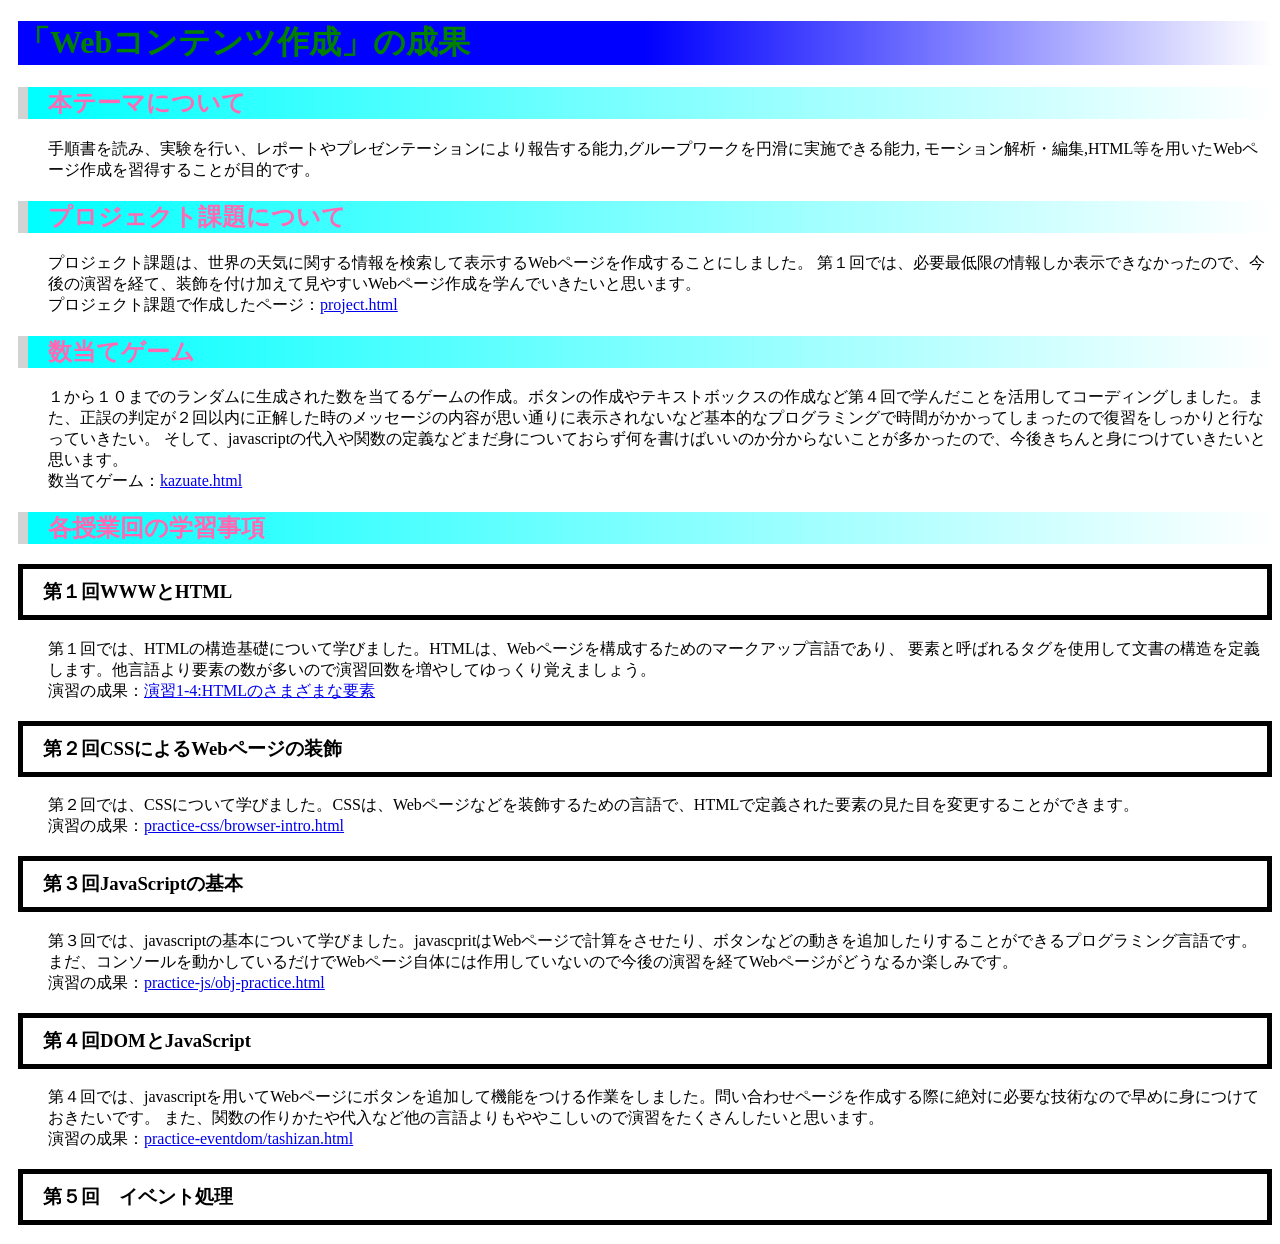
<file: index.html>
<!DOCTYPE html>
<html>
  <head>
    <meta charset="utf-8">
    <title>「Webコンテンツ作成」の成果</title>
    <link rel="stylesheet" href="style.css">
  </head>
  <body>
    <h1>「Webコンテンツ作成」の成果</h1>
    <h2>本テーマについて</h2>
    <p>
      手順書を読み、実験を行い、レポートやプレゼンテーションにより報告する能力,グループワークを円滑に実施できる能力,
      モーション解析・編集,HTML等を用いたWebページ作成を習得することが目的です。
    </p>
    <h2>プロジェクト課題について</h2>
    <p>
      プロジェクト課題は、世界の天気に関する情報を検索して表示するWebページを作成することにしました。
      第１回では、必要最低限の情報しか表示できなかったので、今後の演習を経て、装飾を付け加えて見やすいWebページ作成を学んでいきたいと思います。
      <br>プロジェクト課題で作成したページ：<a href="project.html"
        target="_blank" title="project.html">project.html</a>
    
    </p>
    <h2>数当てゲーム</h2>
    <p>
      １から１０までのランダムに生成された数を当てるゲームの作成。ボタンの作成やテキストボックスの作成など第４回で学んだことを活用してコーディングしました。また、正誤の判定が２回以内に正解した時のメッセージの内容が思い通りに表示されないなど基本的なプログラミングで時間がかかってしまったので復習をしっかりと行なっていきたい。
      そして、javascriptの代入や関数の定義などまだ身についておらず何を書けばいいのか分からないことが多かったので、今後きちんと身につけていきたいと思います。
      <br>数当てゲーム：<a href="kazuate.html"
        target="_blank" title="kazuate.html">kazuate.html</a>
    </p>
    <h2>各授業回の学習事項</h2>
    <h3>第１回WWWとHTML</h3>
    <p>
      第１回では、HTMLの構造基礎について学びました。HTMLは、Webページを構成するためのマークアップ言語であり、
      要素と呼ばれるタグを使用して文書の構造を定義します。他言語より要素の数が多いので演習回数を増やしてゆっくり覚えましょう。
       <br>演習の成果：<a href="practice-html/elements.html"
      target="_blank" title="演習1-4:HTMLのさまざまな要素">演習1-4:HTMLのさまざまな要素</a>
    </p>
    
      <h3>第２回CSSによるWebページの装飾</h3>
      <p>
        第２回では、CSSについて学びました。CSSは、Webページなどを装飾するための言語で、HTMLで定義された要素の見た目を変更することができます。
        <br>演習の成果：<a href="practice-css/browser-intro.html"
        target="_blank" title="practice-css/browser-intro.html ">practice-css/browser-intro.html </a>
      </p>
    <h3>第３回JavaScriptの基本</h3>
    <p>
      第３回では、javascriptの基本について学びました。javascpritはWebページで計算をさせたり、ボタンなどの動きを追加したりすることができるプログラミング言語です。
      まだ、コンソールを動かしているだけでWebページ自体には作用していないので今後の演習を経てWebページがどうなるか楽しみです。
      <br>演習の成果：<a href="practice-js/obj-practice.html"
        target="_blank" title="practice-js/obj-practice.html">practice-js/obj-practice.html</a>
    </p>
    <h3>第４回DOMとJavaScript</h3>
    <p>
      第４回では、javascriptを用いてWebページにボタンを追加して機能をつける作業をしました。問い合わせページを作成する際に絶対に必要な技術なので早めに身につけておきたいです。
      また、関数の作りかたや代入など他の言語よりもややこしいので演習をたくさんしたいと思います。
      <br>演習の成果：<a href="practice-eventdom/tashizan.html"
        target="_blank" title="practice-eventdom/tashizan.html">practice-eventdom/tashizan.html</a>
    </p>
    
    <h3>第５回　イベント処理</h3>


  </body>
</html>
</file>
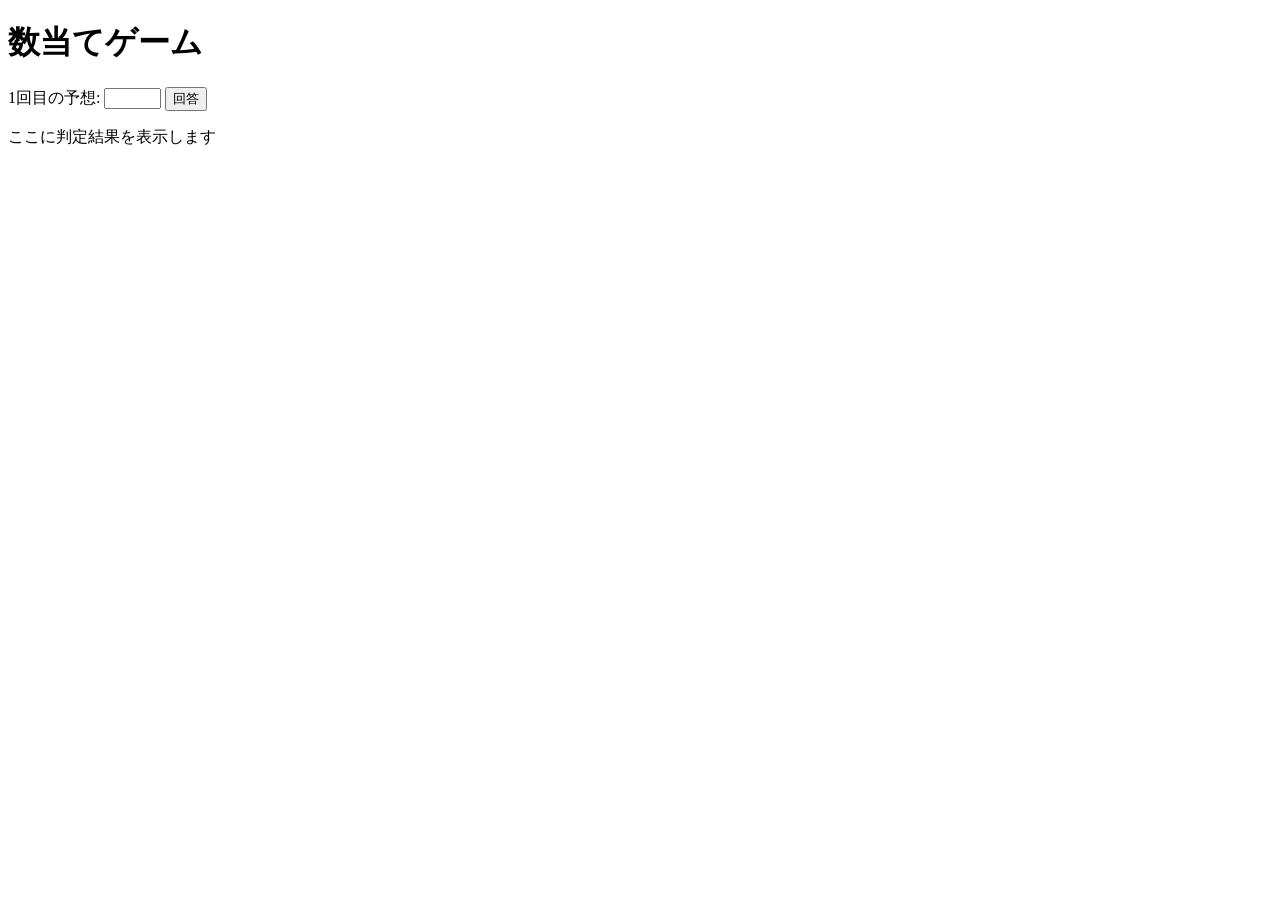
<file: kazuate.html>
<!-- 課題4-1: 数当てゲーム -->

<!DOCTYPE html>
<html>
  <head>
    <meta charset="utf-8">
    <title>数当てゲーム</title>
    <script src="kazuate.js" defer></script>
  </head>

<body>
    <h1>数当てゲーム</h1>
    <p>
        <span id="kaisu">1</span>回目の予想: 
        <!-- ここにテキストボックスとボタンを設置 -->
        <input type="text" id="yoso" size="5">
        <button id="tousen">回答 </button>
    </p>
    <p id="result">ここに判定結果を表示します</p>
</html>
</file>
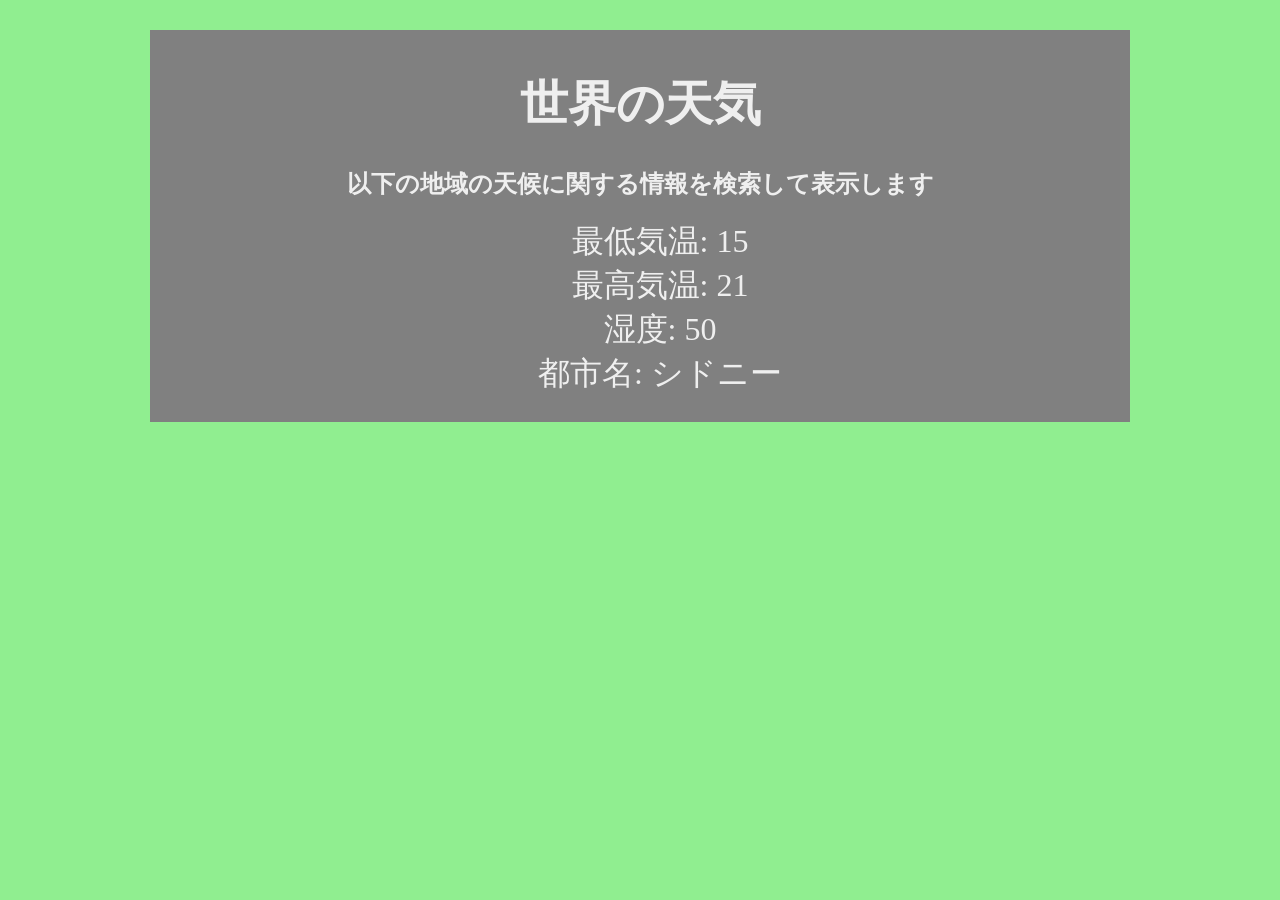
<file: project.html>
<!DOCTYPE html>
<html>
    <head><!-- 課題1-4: プロジェクト課題の検索結果を表示する HTML をここに記述してください．-->
        <link rel="stylesheet" href="project.css">
        <script src="weather.js" defer></script>
</head>
<body>
   <h1>
    世界の天気
</h1>
<h2>
    以下の地域の天候に関する情報を検索して表示します
</h2>
    <ul>
        <li>最低気温: 15</li>
        <li>最高気温: 21</li>
        <li>湿度: 50</li>
        <li>都市名: シドニー</li>
    </ul>
</body>
</html>
</file>
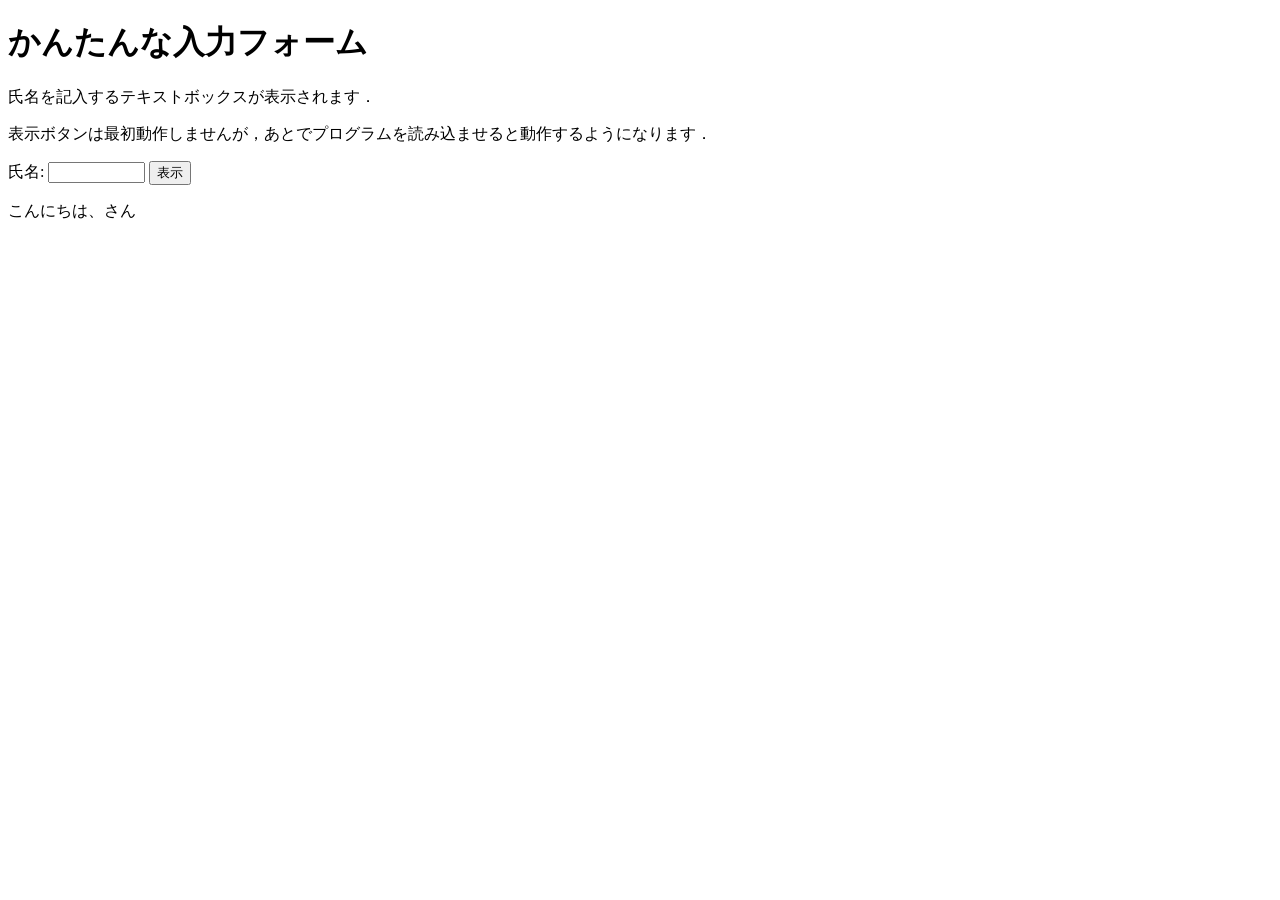
<file: practice-eventdom/input-demo.html>
<!DOCTYPE html>
<html>
  <head>
    <title>かんたんな入力フォーム</title>
    <script src="input-demo.js" defer></script>
  </head>

  <body>
    <h1>かんたんな入力フォーム</h1>
	<p>氏名を記入するテキストボックスが表示されます．</p>
	<p>表示ボタンは最初動作しませんが，あとでプログラムを読み込ませると動作するようになります．</p>
	<label for="shimei">氏名: </label>
	<input type="text" name="shimei" size="10" id="shimei">
	<button id="print">表示</button>
	<p id="message">メッセージ</p>
  </body>
</html>
</file>
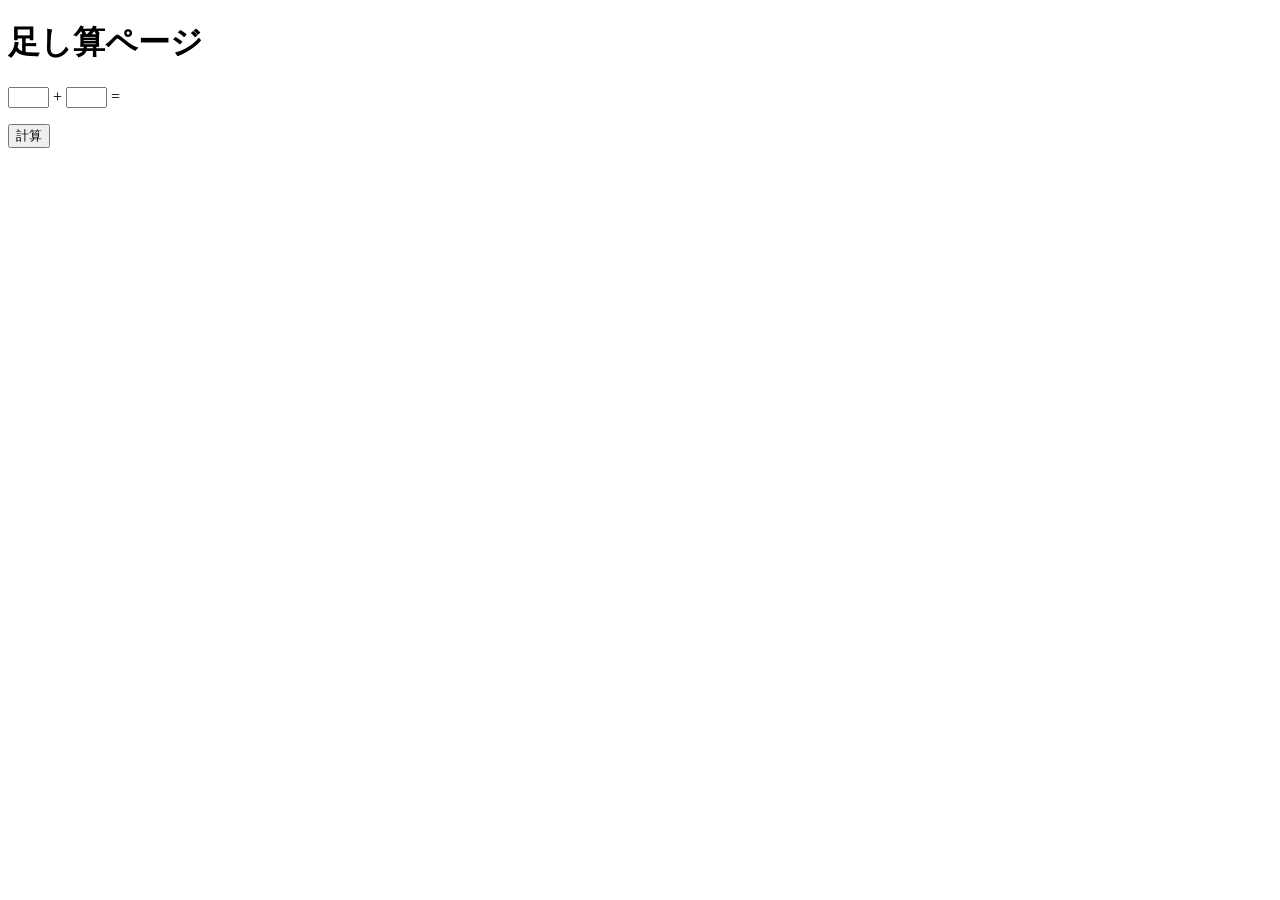
<file: practice-eventdom/tashizan.html>
<!DOCTYPE html>
<html>
  <head>
    <title>足し算ページ</title>
	<script src="tashizan.js" defer></script>
  </head>

  <body>
    <h1>足し算ページ</h1>
	<p>
	<input type="text" name="left" id="left" size="3">
	+
	<input type="text" name="right" id="right" size="3">
	=
	<span id="answer"></span>
	</p>
	<button id="calc">計算</button>
  </body>
</html>
</file>
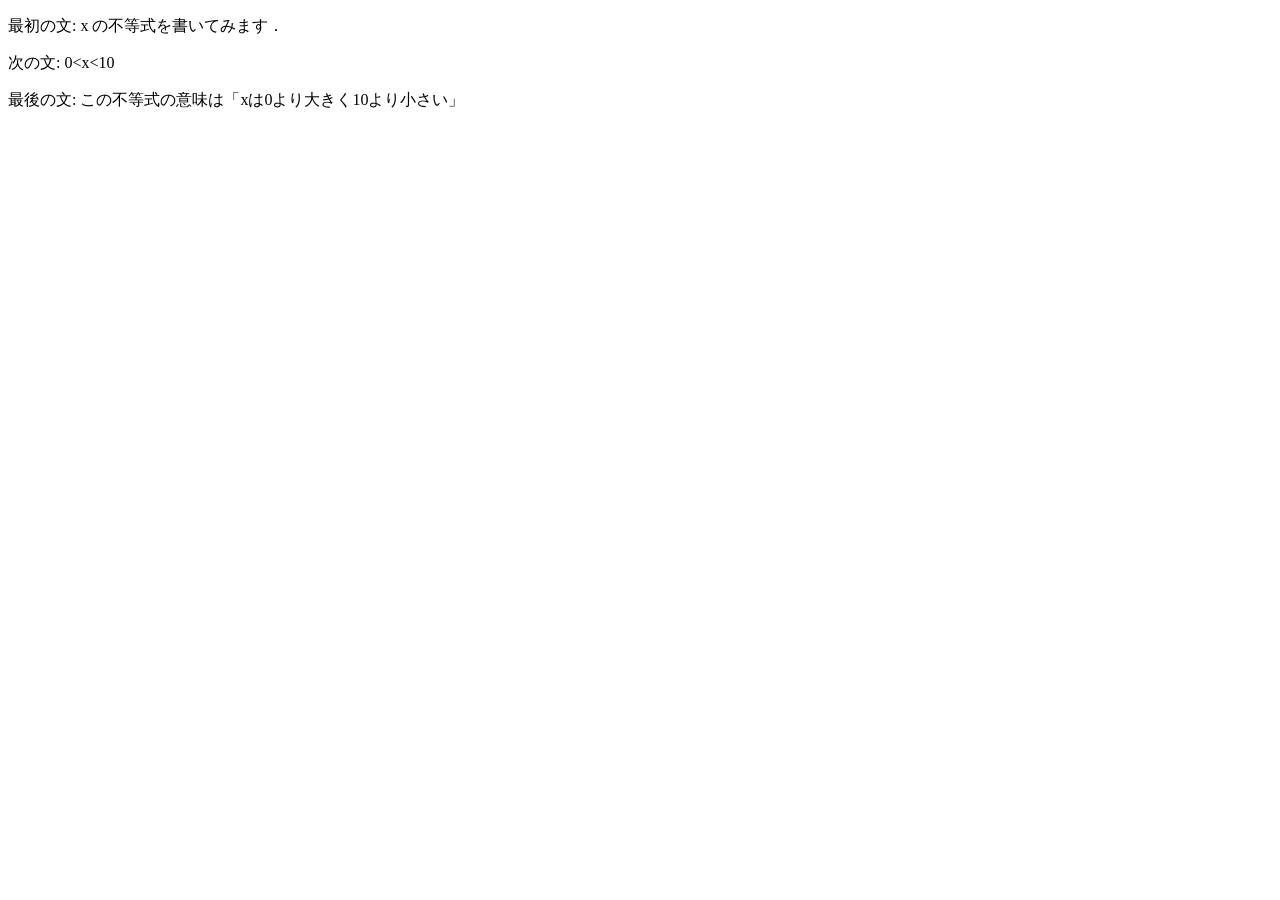
<file: practice-html/structure.html>
<!DOCTYPE html>
<html>
   <head>
      <meta charset="utf-8">
      <title>演習1-3</title>
   </head>
   <body>
      <p>最初の文: x の不等式を書いてみます．</p>
   <p>
      次の文: 0&lt;x&lt;10
   </p>
   <P>
      最後の文: この不等式の意味は「xは0より大きく10より小さい」
   </P>
   </body>
</html>
</file>
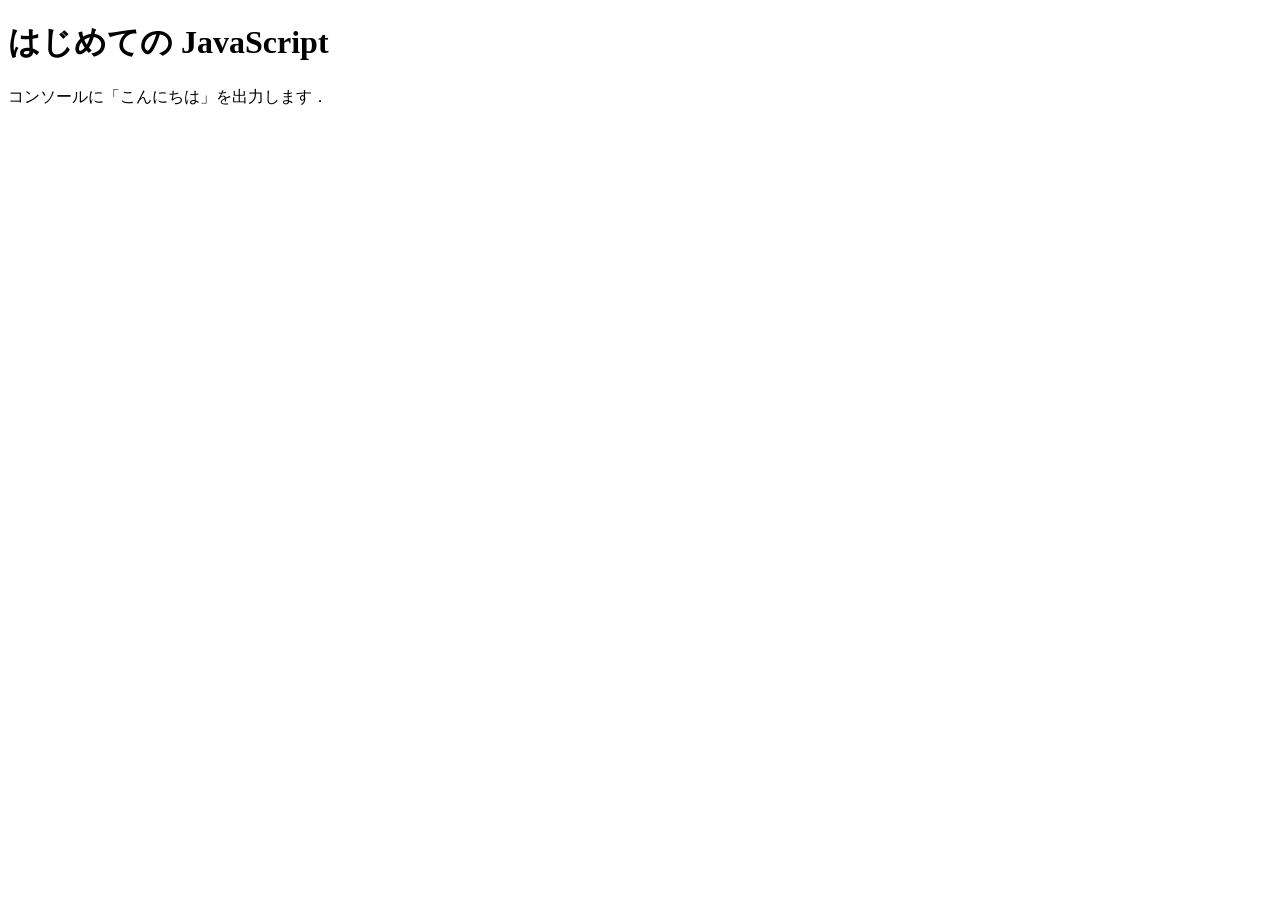
<file: practice-js/jsintro.html>
<!DOCTYPE html>
<html>
  <head>
    <meta charset="utf-8">
    <title>はじめての JavaScript</title>
    <script src="hello.js" defer></script>
  </head>

  <body>
    <h1>はじめての JavaScript</h1>

    <p>コンソールに「こんにちは」を出力します．</p>
  </body>
</html>
</file>
<file: style.css>
h1{
    color:green;
    background: linear-gradient(to right,blue,blue,white);
}
h2{
    border-left: 10px lightgray solid;
    color:hotpink;
    background: linear-gradient(to right, cyan, white);
    padding-left: 20px;
}
h3{
    border:5px solid black;
    padding: 10px 10px 10px 20px ;

}
a:hover{
    font-size: 200%;
    text-decoration: none;
}
body{
    padding-left:10px;
}
p {
    padding-left: 30px;
}
</file>
<file: project.css>
li{
    list-style: none;
    font-size:200%;
}
*{
    text-align:center;
}
h1{
    font-size:300%;
}
html{
    background-color:lightgreen;
}
body{
    background-color:gray;
    margin:30px 150px;
    padding:10px;
    color:rgba(255, 255, 255, 0.873);
}
img{
    width: 300px;
}
</file>
